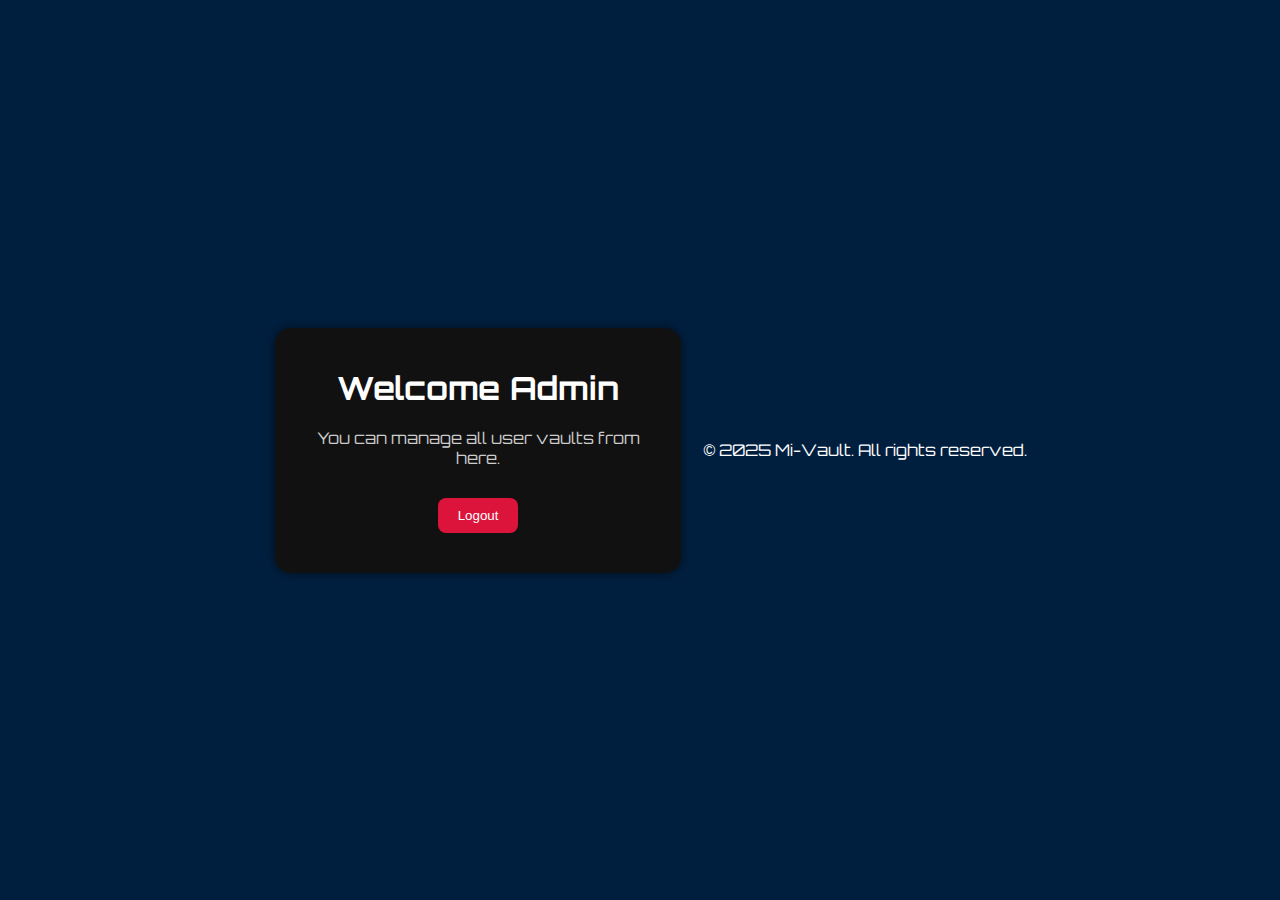
<file: admin-vault.html>
<!-- admin-vault.html -->
<!DOCTYPE html>
<html lang="en">
<head>
  <meta charset="UTF-8">
  <title>Admin Vault - Mi-Vault</title>
  <link rel="stylesheet" href="style.css" />
  <style>
    .admin-container {
      display: flex;
      flex-direction: column;
      align-items: center;
      justify-content: center;
      height: 100vh;
      text-align: center;
    }

    .admin-box {
      background: #111;
      padding: 40px;
      border-radius: 16px;
      box-shadow: 0 0 12px rgba(0,0,0,0.5);
      max-width: 500px;
      width: 90%;
    }

    .admin-box h1 {
      margin-bottom: 20px;
      color: #fff;
    }

    .admin-box p {
      color: #ccc;
      margin-bottom: 30px;
    }

    .admin-box button {
      padding: 10px 20px;
      background: crimson;
      color: #fff;
      border: none;
      border-radius: 8px;
      cursor: pointer;
    }

    .admin-box button:hover {
      background: #a40000;
    }
  </style>
</head>
<body>

  <div class="admin-container">
    <div class="admin-box">
      <h1>Welcome Admin</h1>
      <p>You can manage all user vaults from here.</p>
      <button onclick="goBack()">Logout</button>
    </div>
  </div>

  <script>
    function goBack() {
      window.location.href = "index.html";
    }
  </script>

  <footer>
  <div class="line"></div>
  <p>&copy; 2025 Mi-Vault. All rights reserved.</p>
  <div class="line"></div>
</footer>

</body>
</html>
</file>
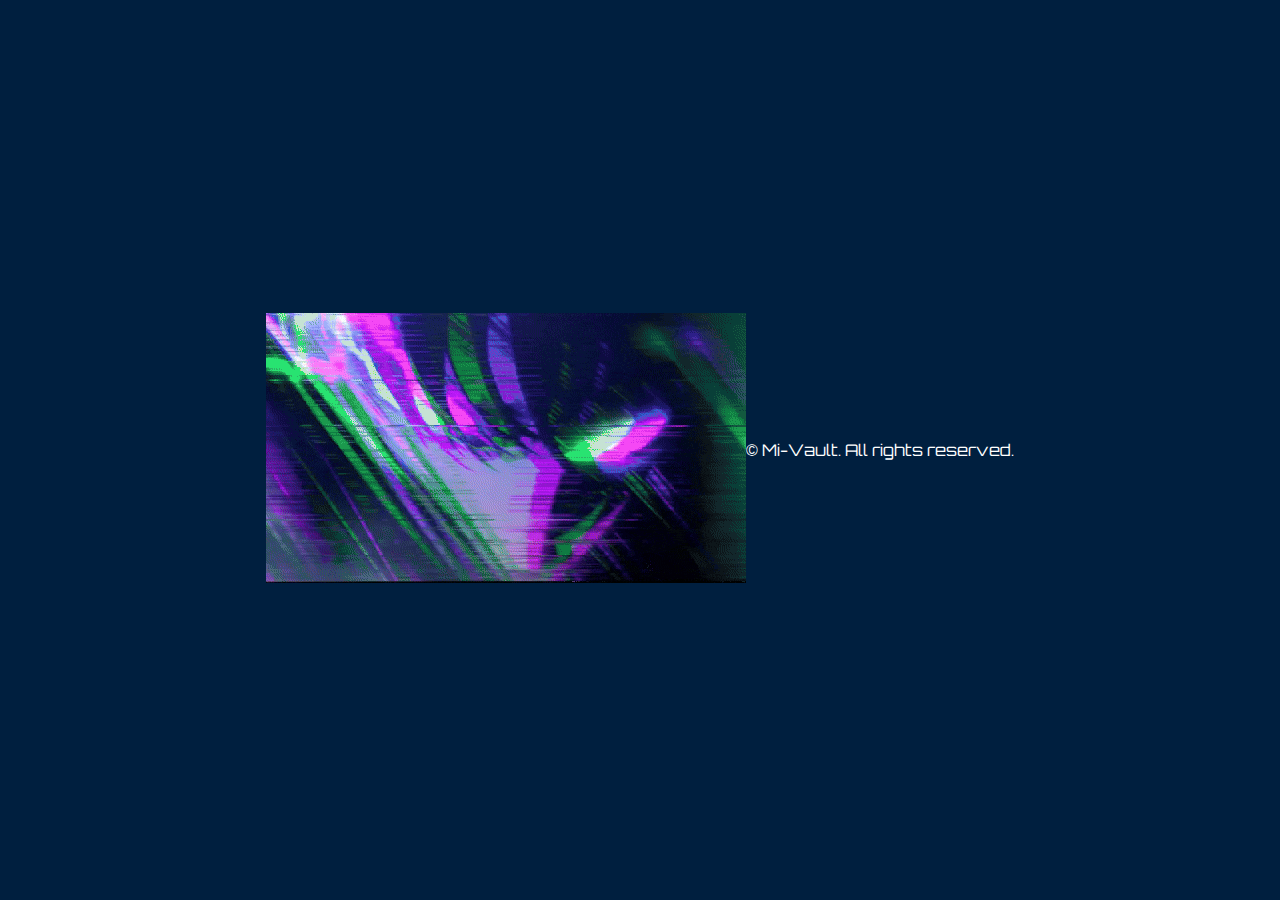
<file: dashboard.html>
<!DOCTYPE html>
<html lang="en">
<head>
  <meta charset="UTF-8">
  <title>Dashboard - Mi-Vault</title>
  <link rel="stylesheet" href="style.css">
  <style>
    /* Dashboard Enhancements */
    .vault-links {
      display: grid;
      grid-template-columns: repeat(auto-fit, minmax(150px, 1fr));
      gap: 15px;
      margin-top: 20px;
    }

    .vault-button {
      padding: 12px;
      background-color: #007bff;
      color: white;
      border-radius: 10px;
      text-align: center;
      text-decoration: none;
      font-weight: bold;
      box-shadow: 0 4px 10px rgba(0,0,0,0.3);
      transition: transform 0.3s, background 0.3s;
    }

    .vault-button:hover {
      background-color: #0056b3;
      transform: scale(1.05);
    }

    .search-bar {
      margin-top: 20px;
      margin-bottom: 10px;
    }

    .search-bar input {
      width: 100%;
      padding: 10px;
      border-radius: 8px;
      border: 1px solid #555;
      background-color: #222;
      color: white;
    }

    .toggle-mode {
      position: absolute;
      top: 15px;
      right: 15px;
      background: #007bff;
      color: white;
      padding: 6px 12px;
      border: none;
      border-radius: 6px;
      cursor: pointer;
    }

    .dark-mode {
      background-color: #111;
      color: white;
    }
  </style>
</head>
<body>
  <!-- Loading GIF -->
  <div id="loading">
    <img src="Jinwoo.gif" alt="Loading..." />
  </div>

  <!-- Dashboard Content -->
  <div class="container" style="display: none;">
    <button class="toggle-mode" onclick="toggleMode()">🌙 Mode</button>
    <div class="form-box">
      <h2>Welcome to Mi-Vault Dashboard</h2>
      <p>Browse your vaults securely</p>

      <!-- Search bar -->
      <div class="search-bar">
        <input type="text" id="vaultSearch" onkeyup="searchVaults()" placeholder="Search vault...">
      </div>

      <!-- Vault buttons -->
      <div class="vault-links" id="vaultLinks">
        <a href="vaults/Muana.html" class="vault-button">Muana's Vault</a>
        <a href="vaults/Another.html" class="vault-button">Another Vault</a>
        <a href="vaults/Secret.html" class="vault-button">Secret Vault</a>
        <a href="vaults/Hidden.html" class="vault-button">Hidden Vault</a>
        <!-- Add more here -->
      </div>

      <button onclick="goBack()">Logout</button>
    </div>
  </div>

  <!-- Footer -->
  <footer>
    <div class="line"></div>
    <p>&copy; Mi-Vault. All rights reserved.</p>
    <div class="line"></div>
  </footer>

  <script>
    // Loading
    window.onload = function () {
      setTimeout(() => {
        document.getElementById('loading').style.display = 'none';
        document.querySelector('.container').style.display = 'block';
      }, 1500);
    };

    // Logout
    function goBack() {
      window.location.href = "index.html";
    }

    // Search Vaults
    function searchVaults() {
      const input = document.getElementById('vaultSearch').value.toLowerCase();
      const links = document.querySelectorAll('#vaultLinks a');
      links.forEach(link => {
        const text = link.textContent.toLowerCase();
        link.style.display = text.includes(input) ? '' : 'none';
      });
    }

    // Dark Mode Toggle
    function toggleMode() {
      document.body.classList.toggle('dark-mode');
    }
  </script>
</body>
</html>
</file>
<file: style.css>
@import url('https://fonts.googleapis.com/css2?family=Orbitron:wght@500&display=swap');

* {
  margin: 0;
  padding: 0;
  box-sizing: border-box;
}

body {
  font-family: 'Orbitron', sans-serif;
  background-color: #001f3f; /* Chelsea blue */
  color: white;
  min-height: 100vh;
  display: flex;
  justify-content: center;
  align-items: center;
}

/* Form box styling */
.form-box {
  background-color: #012a63;
  padding: 30px;
  border-radius: 15px;
  box-shadow: 0 0 15px rgba(0, 123, 255, 0.4);
  width: 350px;
  text-align: center;
}

.form-box h2 {
  margin-bottom: 20px;
}

/* Input styling */
.form-box input {
  width: 100%;
  padding: 12px;
  margin: 10px 0;
  border: none;
  border-radius: 8px;
  outline: none;
  font-size: 1rem;
}

/* Button styling */
.form-box button {
  background-color: #007bff;
  color: white;
  padding: 10px 20px;
  border: none;
  border-radius: 8px;
  cursor: pointer;
  width: 100%;
  margin-top: 10px;
}

.form-box button:hover {
  background-color: #0056b3;
}

/* Password box and eye icon */
.password-box {
  position: relative;
  width: 100%;
}

.password-box input {
  padding-right: 40px;
}

.eye-icon {
  position: absolute;
  top: 50%;
  right: 10px;
  transform: translateY(-50%);
  cursor: pointer;
  color: #aaa;
}

/* Error popup styling */
.error-popup {
  background-color: rgba(255, 0, 0, 0.2);
  border: 2px solid red;
  border-radius: 10px;
  padding: 15px;
  margin-top: 20px;
  text-align: center;
  font-size: 1.1rem;
  color: #ff4c4c;
}

.error-popup img {
  width: 80px;
  height: auto;
  margin-bottom: 10px;
}

/* Responsive */
@media screen and (max-width: 600px) {
  .form-box {
    width: 90%;
  }
}
</file>
